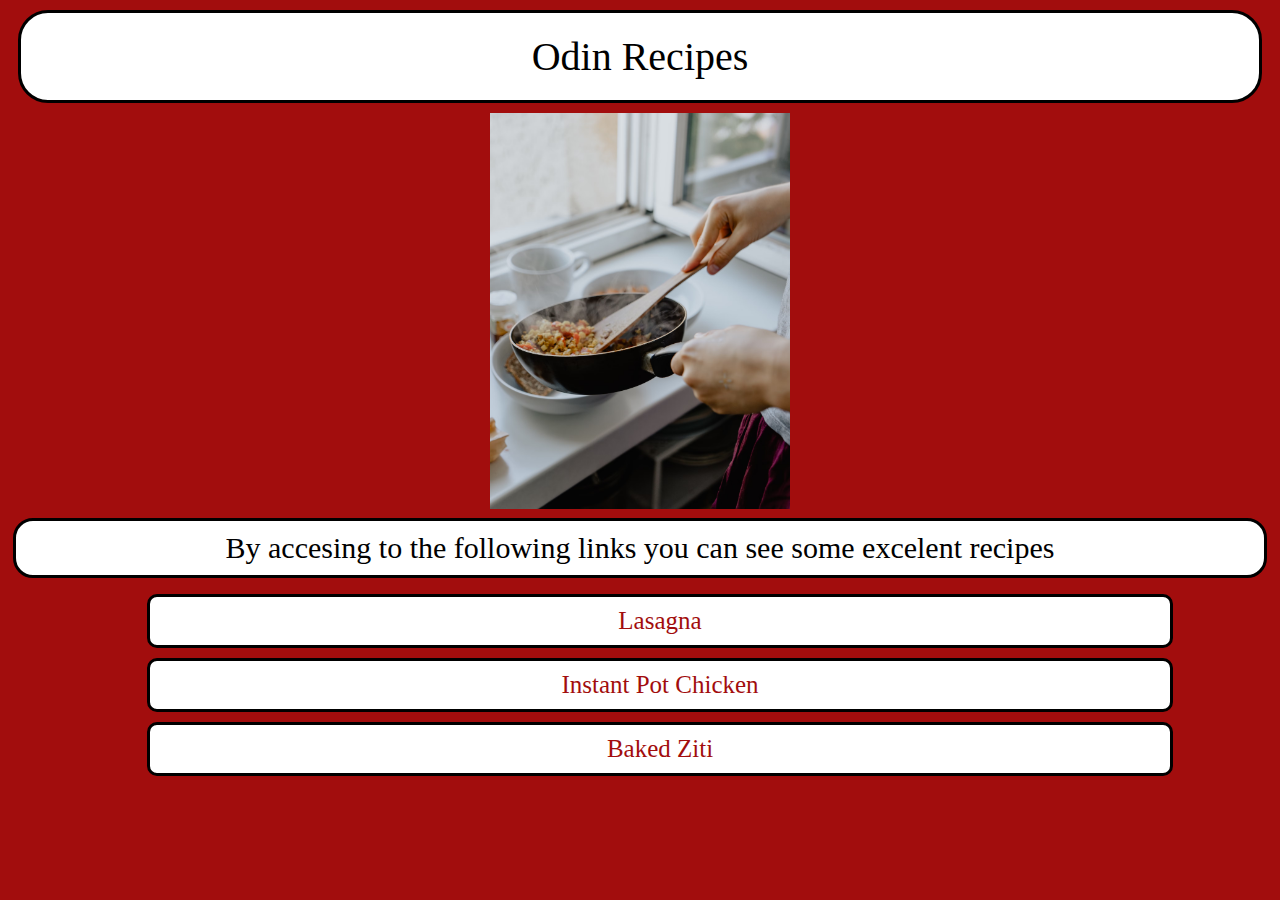
<file: index.html>
<!DOCTYPE html>

<html lang="en">
<head>

<meta charset="UTF-8">

<title>Odin Recipes</title>

<link rel="stylesheet" href="style.css" />
</head>

<body> 

<div class="title">Odin Recipes</div>

<div class="image"> <img src="images/cooking photo.avif" alt="Image of a cooking pan" width="300"> </div>


<p class="subtext"> By accesing to the following links you can see some excelent recipes</p>

<ul>    
<li><a href="recipes/lasagna.html">Lasagna</a></li>
<li><a href="recipes/Instan-Pot-Chicken.html">Instant Pot Chicken</a></li>
<li><a href="recipes/Baked-Zitti.html">Baked Ziti</a></li>
</ul>

</body>


</html>
</file>
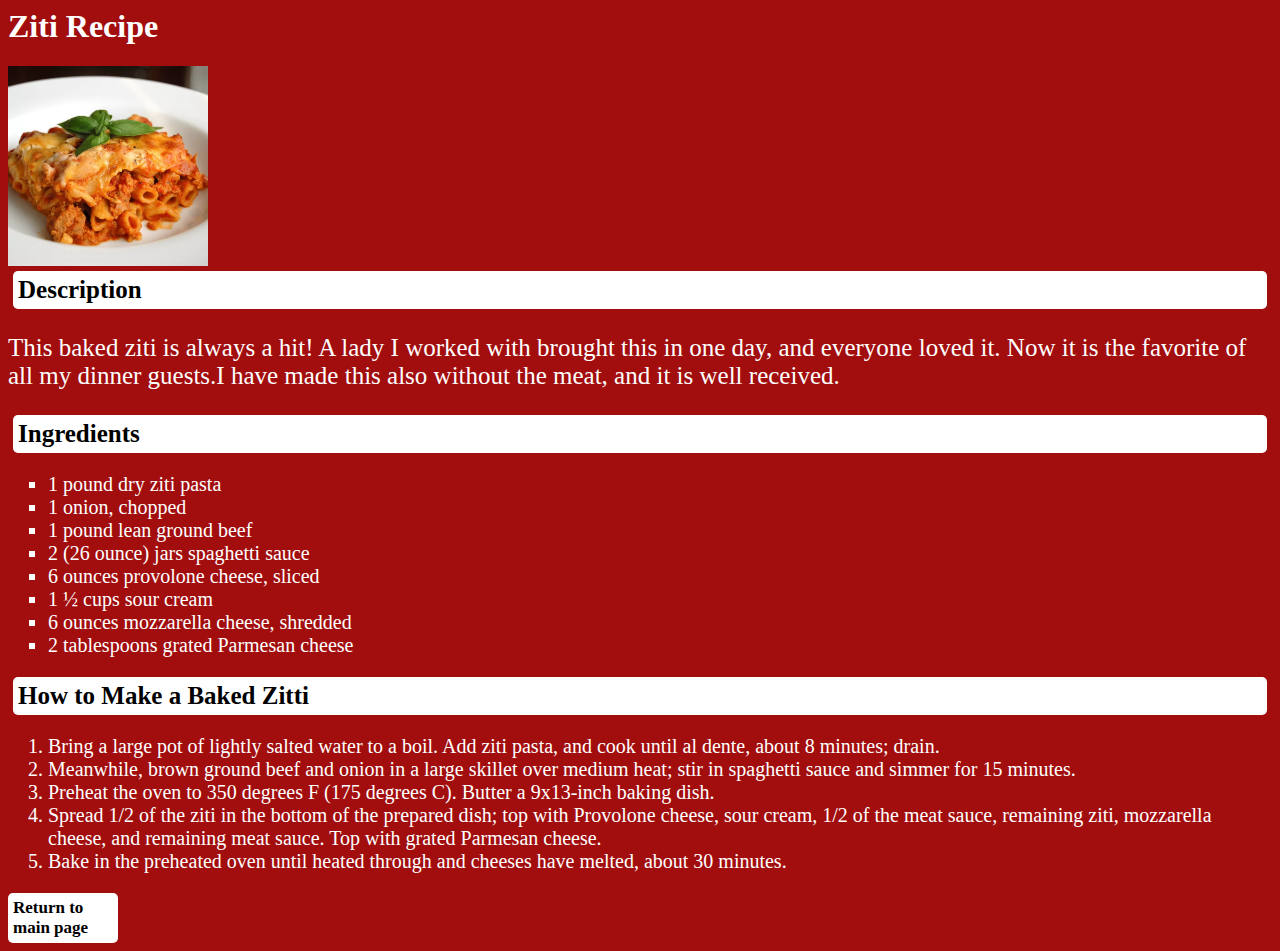
<file: recipes/Baked-Zitti.html>
<body>

<h1><html>

<head>
    <title>Baked Zitti</title>
    <link rel="stylesheet" href="style1.css" />
</head>
<body>

<h1>Ziti Recipe</h1> 

<img src="../images/4557541-21604073f2774e89b532193821d6cd9c.webp" alt="Image of a Baked Zitti" width="200">

<div class="titles"> Description </div>

<div class="Description"><p>
This baked ziti is always a hit! A lady I worked with brought this in one day, and everyone loved it. 
Now it is the favorite of all my dinner guests.I have made this also without the meat, and it is well received.</div> 


<div class="titles">Ingredients</div> 

<ul style="list-style-type:square;">

<li>1 pound dry ziti pasta</li>
<li>1 onion, chopped</li>
<li>1 pound lean ground beef</li>
<li>2 (26 ounce) jars spaghetti sauce</li>
<li>6 ounces provolone cheese, sliced</li>
<li>1 ½ cups sour cream</li>
<li>6 ounces mozzarella cheese, shredded</li>
<li>2 tablespoons grated Parmesan cheese</li>

</ul>

<div class="titles">How to Make a Baked Zitti</div> 

<ol>

    <li>Bring a large pot of lightly salted water to a boil. Add ziti pasta, and cook until al dente, about 8 minutes; drain.</li>
    <li>Meanwhile, brown ground beef and onion in a large skillet over medium heat; stir in spaghetti sauce and simmer for 15 minutes.  </li>
    <li>Preheat the oven to 350 degrees F (175 degrees C). Butter a 9x13-inch baking dish.  </li>
    <li>Spread 1/2 of the ziti in the bottom of the prepared dish; top with Provolone cheese, sour cream, 1/2 of the meat sauce, remaining ziti, mozzarella cheese, 
        and remaining meat sauce. Top with grated Parmesan cheese.   </li>
    <li>Bake in the preheated oven until heated through and cheeses have melted, about 30 minutes.</li>
       
    
</ol>

<a href="../index.html">Return to main page</a>

</body>

</html>
</file>
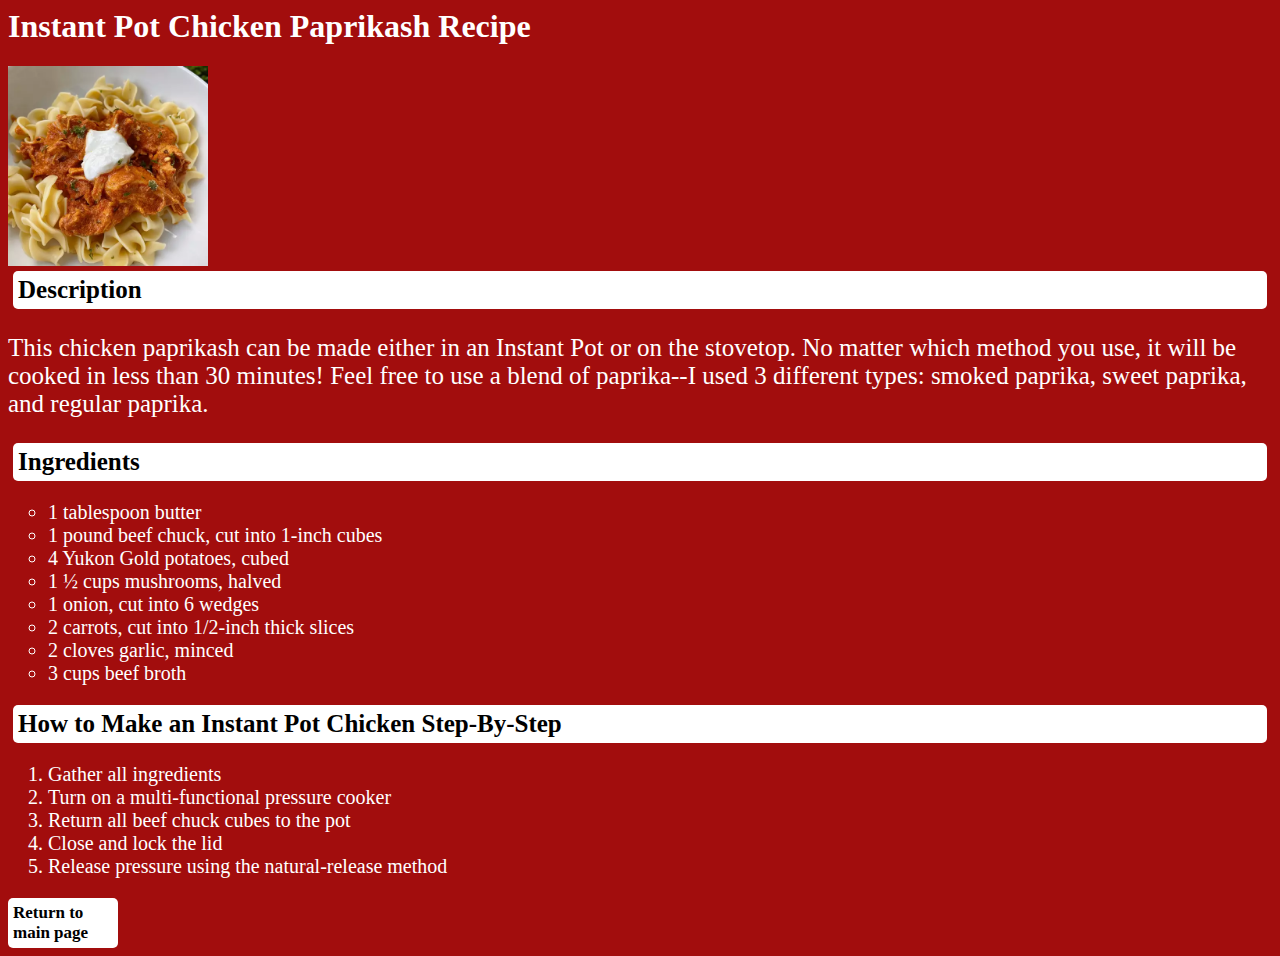
<file: recipes/Instan-Pot-Chicken.html>
<html>

<head>
    <title>Pot Chicken Paprikash</title>
    <link rel="stylesheet" href="style1.css" />

</head>
<body>

<h1>Instant Pot Chicken Paprikash Recipe</h1>

<img src="../images/image2.webp" alt="Image of a Pot Chicken" width="200">

<div class="titles"> Description </div>

<div class="Description"><p>This chicken paprikash can be made either in an Instant Pot or on the stovetop.
    No matter which method you use, it will be cooked in less than 30 minutes! 
    Feel free to use a blend of paprika--I used 3 different types: smoked paprika, sweet paprika, and regular paprika.</p></div> 


<div class="titles">Ingredients</div> 

<ul style="list-style-type:circle;">

<li>1 tablespoon butter</li>
<li>1 pound beef chuck, cut into 1-inch cubes</li>
<li>4 Yukon Gold potatoes, cubed</li>
<li>1 ½ cups mushrooms, halved</li>
<li>1 onion, cut into 6 wedges</li>
<li>2 carrots, cut into 1/2-inch thick slices</li>
<li>2 cloves garlic, minced</li>
<li>3 cups beef broth</li>

</ul>

<div class="titles">How to Make an Instant Pot Chicken Step-By-Step</div> 


<ol>

    <li>Gather all ingredients</li>
    <li>Turn on a multi-functional pressure cooker</li>
    <li>Return all beef chuck cubes to the pot</li>
    <li>Close and lock the lid </li>
    <li>Release pressure using the natural-release method</li>
       
    
</ol>

<a href="../index.html">Return to main page</a>

</body>

</html>
</file>
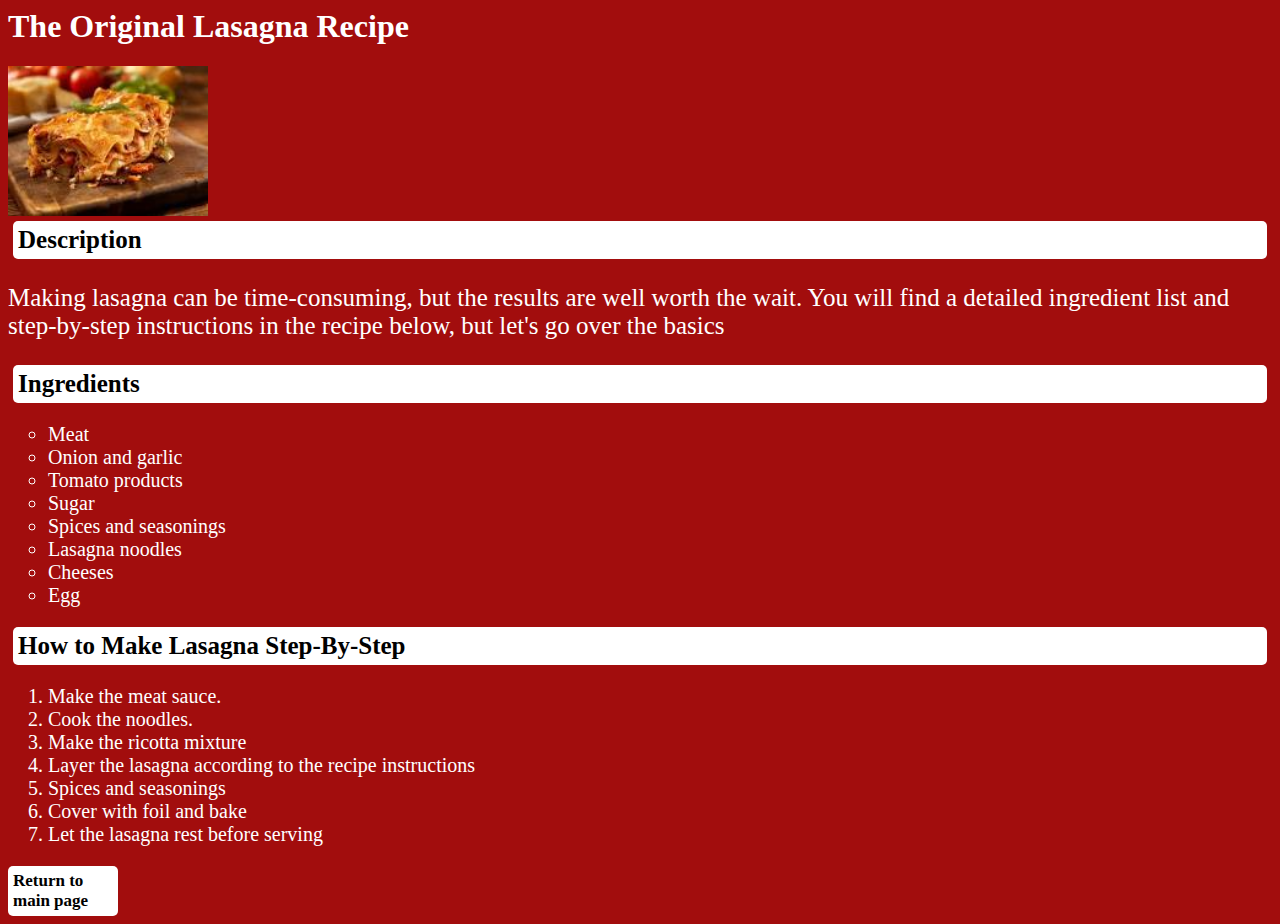
<file: recipes/lasagna.html>
<html>

<head>
    <title>Lasagna</title>
    <link rel="stylesheet" href="style1.css" />
</head>
<body>

<h1>The Original Lasagna Recipe</h1>

<img src="../images/images.jpeg" alt="Image of a Lasagna" width="200">

<div class="titles"> Description </div>

<div class="Description"><p> Making lasagna can be time-consuming, but the results are well worth the wait. 
You will find a detailed ingredient list and step-by-step instructions in the recipe below, but let's go over the basics </p></div> 

<div class="titles">Ingredients</div> 

<ul style="list-style-type:circle;">

<li>Meat</li>
<li>Onion and garlic</li>
<li>Tomato products</li>
<li>Sugar</li>
<li>Spices and seasonings</li>
<li>Lasagna noodles</li>
<li>Cheeses</li>
<li>Egg</li>

</ul>

<div class="titles">How to Make Lasagna Step-By-Step</div> 

<ol>

    <li>Make the meat sauce.</li>
    <li>Cook the noodles.</li>
    <li>Make the ricotta mixture</li>
    <li>Layer the lasagna according to the recipe instructions</li>
    <li>Spices and seasonings</li>
    <li>Cover with foil and bake</li>
    <li>Let the lasagna rest before serving</li>
    
    
</ol>

<a href="../index.html">Return to main page</a>

</body>

</html>
</file>
<file: style.css>
.title {

background-color: white;
color: black;
font-family: 'Times New Roman', Times, serif;
font-size: 40px;
padding: 20px;
margin: 10px;
border: 3px solid rgb(0, 0, 0);
text-align: center;
border-radius: 30px;


}


li {

    background-color: white;
    color: black;
    font-size: 25px;
    font-family: 'Times New Roman', Times, serif;
    padding: 10px;
    margin-top: 10px;
    margin-left:auto;
    margin-right:auto;
    width: 1000px;
    border: 3px solid black;
    text-align: center;
    list-style: none;
    display: block;
    align-self: center;
    border-radius: 10px;
    }

.subtext {

    background-color: white;
    color: black;
    font-family: 'Times New Roman', Times, serif;
    font-size: 30px;
    font-weight: 200;
    padding: 10px;
    margin: 5px;
    border: 3px solid rgb(0, 0, 0);
    text-align: center;
    border-radius: 20px;
    
    
}

.image {

    margin: 5px;
    text-align: center;

}

html {
    
    background-color: rgb(162, 13, 13)  ;
}

a {
    
    display: block;
    width: auto;
    font-size: 25px;
    font-weight: 100;
    outline: none;
    text-decoration: none;
    color: rgb(162, 13, 13);
}
</file>
<file: recipes/style1.css>
.description {


color: black;
font-family: 'Times New Roman', Times, serif;
font-size: 25px;
    }

.titles {

        background-color: white;
        color: black;
        font-size: 25px;
        font-weight: bold;
        padding: 5px;
        margin: 5px;
        border-radius: 5px;
       
       
    }

* {

        background-color: rgb(162, 13, 13);
        color: white;
        opacity: 30;
        }





ul {

    font-size: 20px
}

ol {

    font-size: 20px;
}

a {
    background-color: white;
    display: block;
    width: 100;
    font-size: 17px;
    font-weight:bold;
    outline: none;
    text-decoration: none;
    color: black;
    padding: 5px;
    margin-top: 20px;
    border-radius: 5px;
}
</file>
